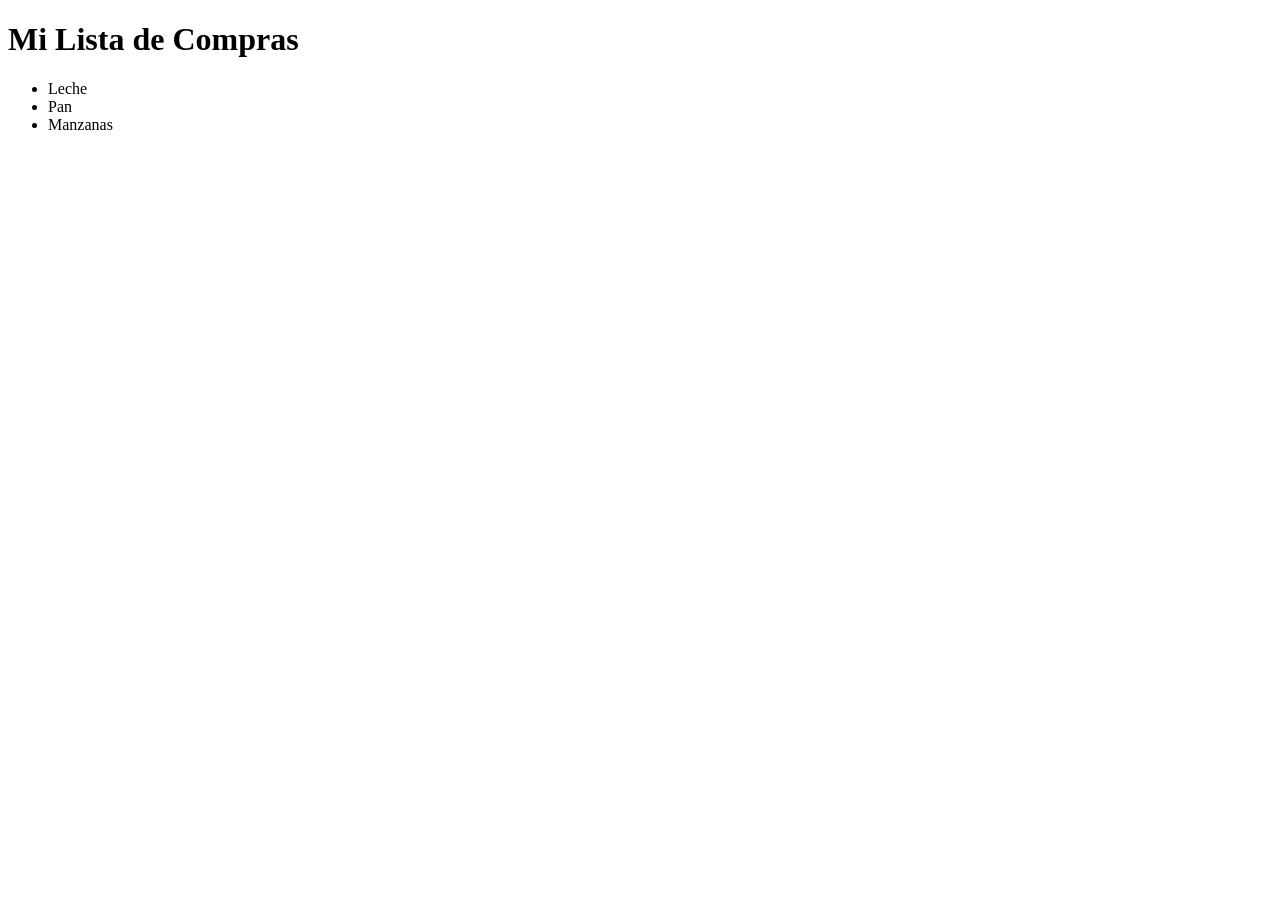
<file: index.html>
<!DOCTYPE html>
<html lang="es">
<head>
    <meta charset="UTF-8">
    <title>Lista Simple</title>
</head>
<body>

    <h1>Mi Lista de Compras</h1>
    <ul>
        <li>Leche</li>
        <li>Pan</li>
        <li>Manzanas</li>
    </ul>

</body>
</html>
</file>
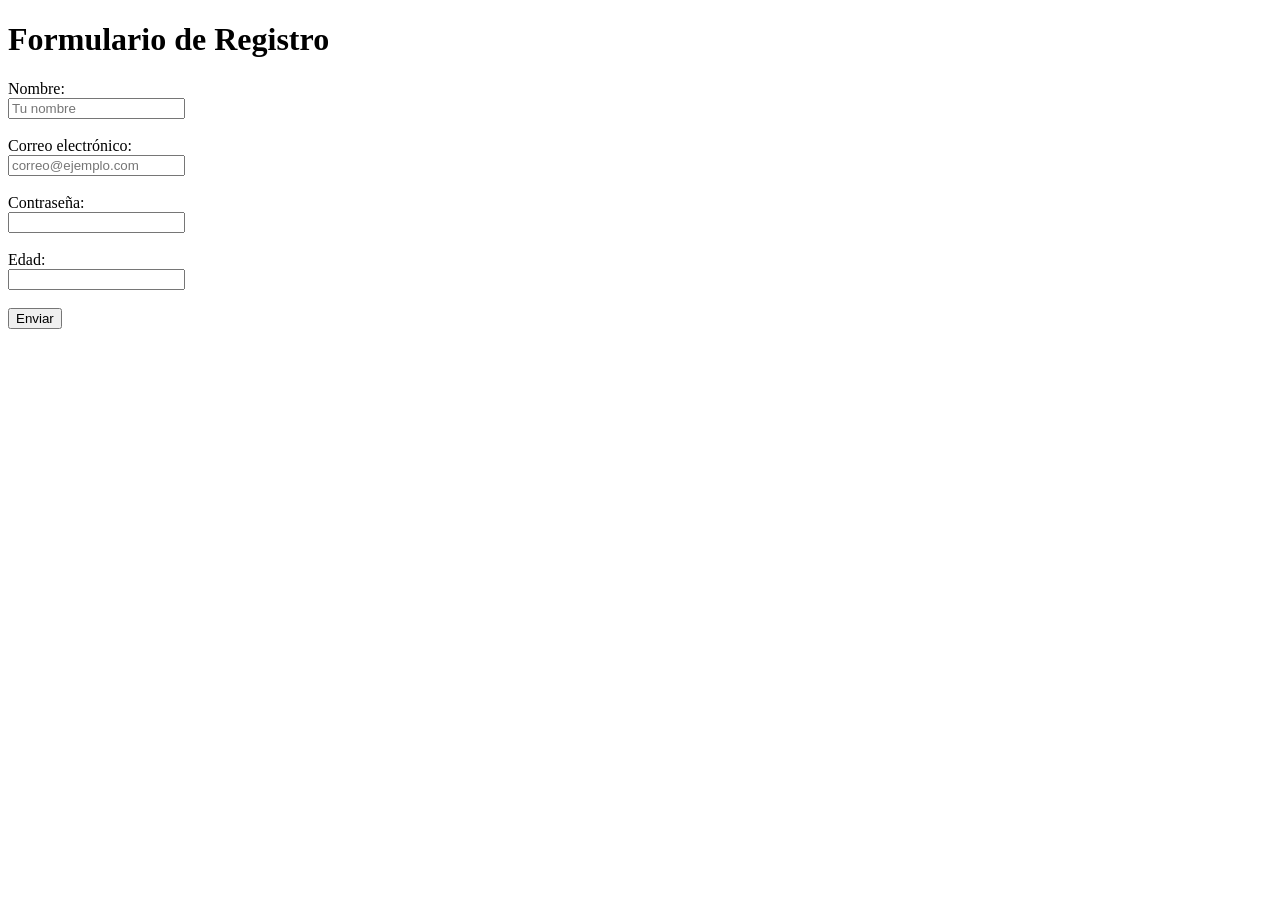
<file: inputs.html>
<!DOCTYPE html>
<html lang="es">
<head>
    <meta charset="UTF-8">
    <title>Formulario Simple</title>
</head>
<body>

    <h1>Formulario de Registro</h1>
    <form>
        <label>Nombre:</label><br>
        <input type="text" placeholder="Tu nombre"><br><br>

        <label>Correo electrónico:</label><br>
        <input type="email" placeholder="correo@ejemplo.com"><br><br>

        <label>Contraseña:</label><br>
        <input type="password"><br><br>

        <label>Edad:</label><br>
        <input type="number" min="1"><br><br>

        <input type="submit" value="Enviar">
    </form>

</body>
</html>
</file>
